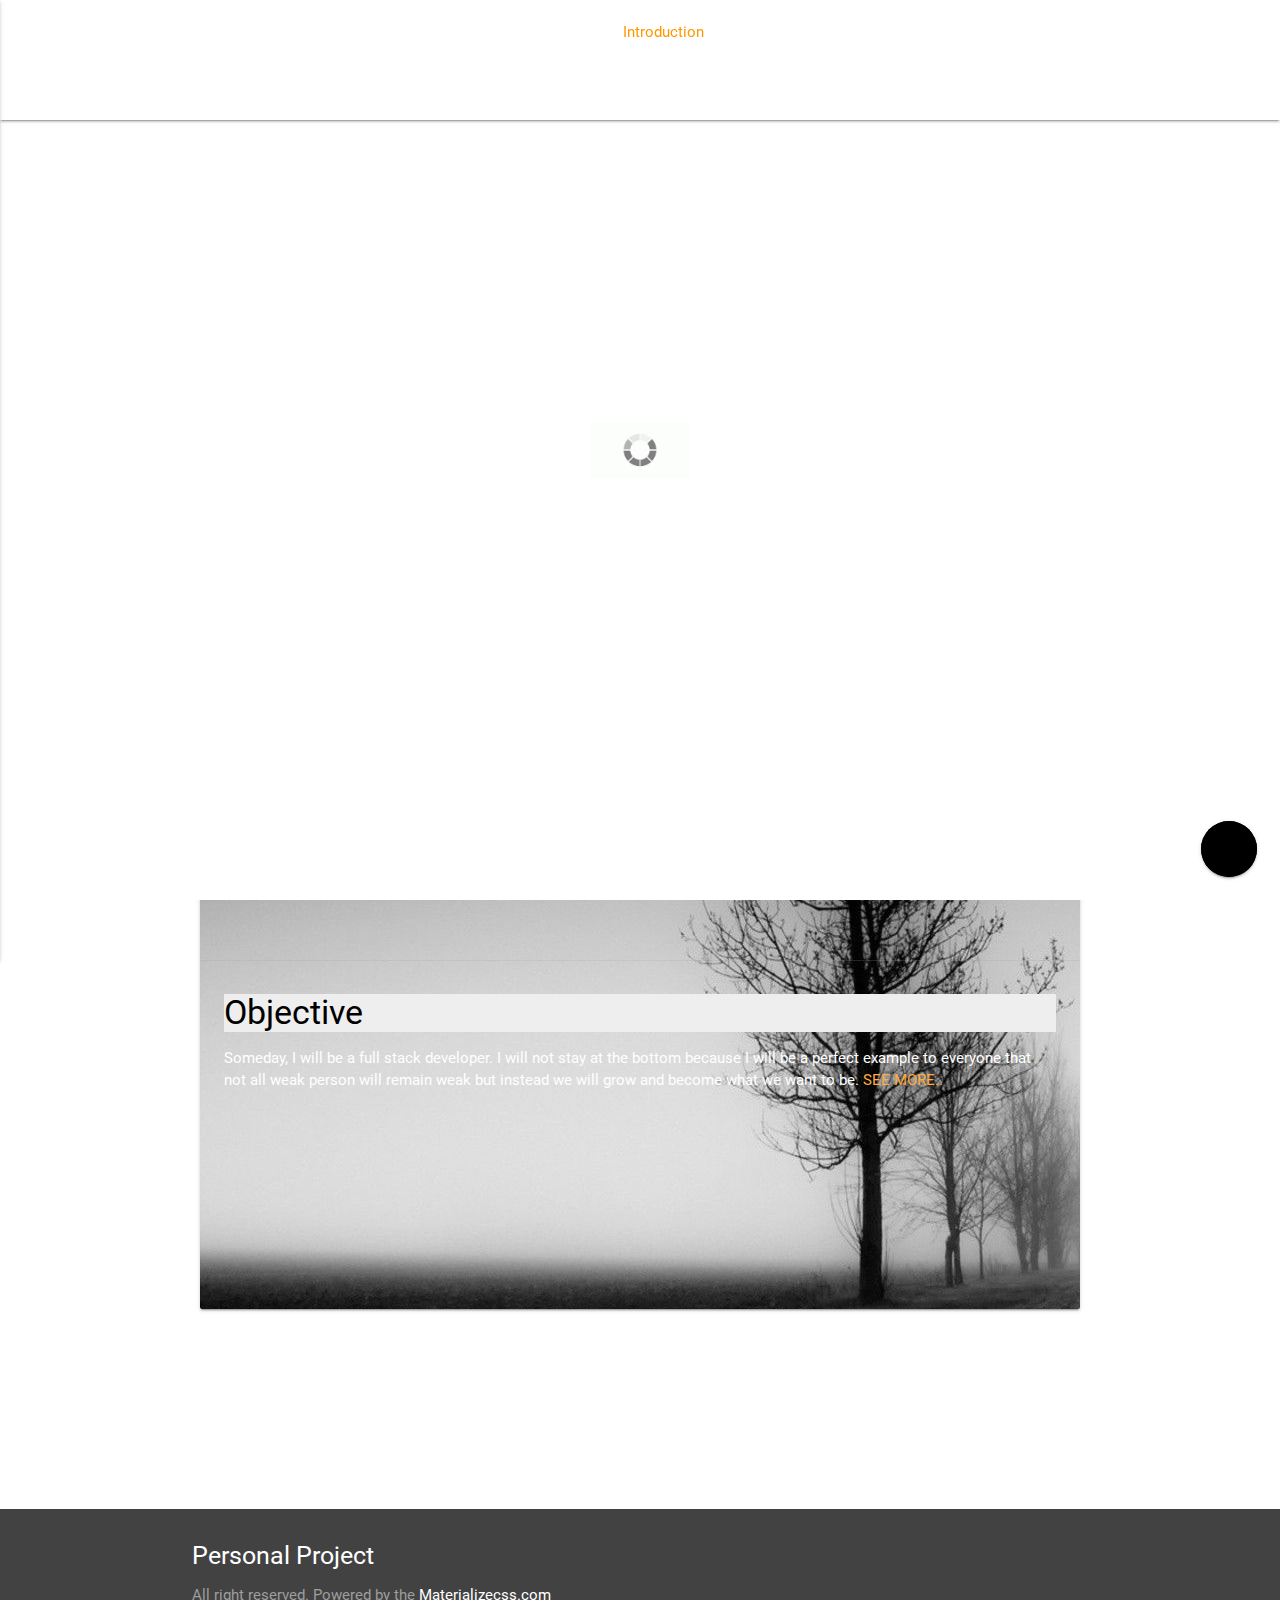
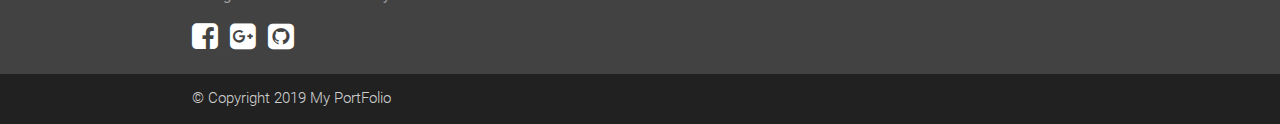
<file: index.html>
<!DOCTYPE html>
<html lang="en">
<head>
    <!--Import Google Icon Font-->
    <link href="https://fonts.googleapis.com/icon?family=Material+Icons" rel="stylesheet">
    <link href="https://fonts.googleapis.com/css?family=Open+Sans&display=swap" rel="stylesheet">
    <link href="https://maxcdn.bootstrapcdn.com/font-awesome/4.7.0/css/font-awesome.min.css" rel="stylesheet" integrity="sha384-wvfXpqpZZVQGK6TAh5PVlGOfQNHSoD2xbE+QkPxCAFlNEevoEH3Sl0sibVcOQVnN" crossorigin="anonymous">
    <!--Import materialize.css-->
    <link type="text/css" rel="stylesheet" href="css/materialize.min.css" media="screen,projection" />

    <link type="text/css" rel="stylesheet" href="css/main.css" />
   
    <!--Let browser know website is optimized for mobile-->
    <meta name="viewport" content="width=device-width, initial-scale=1.0" />
        <!--Import CSS-->
    <link rel="stylesheet" href="style.css">
    <title>Jonel's Portfolio</title>
    <link rel="icon" type="image/ico" href="img/bootstrap.jpg" />
</head>
<body>

    <div class="loader">
        <img src="img/loader.gif" alt="Loading..."/>
    </div>
    <h2 id="title">Custom Loader - dcode</h2>


    <header>
        <div class="primary-overlay">
      
            <div class="navbar-fixed">
              <nav class="transparent head">
                <div class="container">
                  <div class="nav-wrapper">
                    <span class="brand-logo">Professional PortFolio<br><h6 class="hide-on-med-and-down">Thanks for checking out my portfolio website!</h6></span>
                    
                    <a href="#" data-activates="mobile-nav" class="button-collapse">
                      <i class="material-icons">menu</i>
                    </a>

                     
                    <ul class="right hide-on-med-and-down">
                        <li>
                          <a href="index.html" class="orange-text">Introduction</a>
                        </li>
                        <li>
                          <a href="work.html">Work Exprience and Training</a>
                        </li>
                                  
                        <li>
                          <a href="skills.html">Skills</a>
                        </li>

                        <li>
                           
                           <a href="#contact">Contact</a>
                          </li> 
                      </ul>


                  </div>
                </div>
              </nav>
            </div>
            <!-- Side nav -->
            <ul class="side-nav" id="mobile-nav">
               <li>
                  <div class="user-view">
                    <div class="background">
                      <img src="img/sidenavbackground.jpg">
                    </div>
                    <a href="#user"><img class="circle" src="img/me.jpg" width="50px;"></a>
                    <a href="#name"><span class="white-text name">Jonel A. Velez</span></a>
                    <a href="#email"><span class="white-text email">velezjonel22@gmail.com</span></a>
                  </div>
               </li>
               <li><a href="index.html"><i class="material-icons">description</i>Introduction</a></li>
               <li><a href="work.html"><i class="material-icons">cloud</i>Work Exprience and Training</a></li>
               <li><a href="skills.html"><i class="material-icons">assessment</i>Skills</a></li>
               <li><a href="#contact"><i class="material-icons">portrait</i>Contact</a></li>
               <li><div class="divider"></div></li>
               <!-- <li><a class="subheader">Subheader</a></li> -->
               <li><a class="waves-effect">© Copyright 2019 My PortFolio</a></li>
            </ul>
          </div>

          </header>
      
          

  <section class="section section-index">
   <div class="row content">
    <div class="col s12"> 
      <div class="container">
      
          
        <div class="card card-index card-background">
          <div class="card-content white-text">
            <span class="card-title">Jonel A. Velez</span>
            <div class="row">             
              <div class="col s12">
            <img src="img/me.jpg" width="150px" height="150px">
              </div>
          </div>

         
              <div class="row">
              <div class="col s5">
              <h6 class="black-text">Name:</h6>
              <p>Jonel A. Velez</p>
              <h6 class="black-text">Age:</h6>
              <p>23</p>
              <h6 class="black-text">Address:</h6>
              <a class="waves-effect waves-light orange-text modal-trigger" href="#modal3">1201 F. Remedios Rd Pandacan</a>
              </div>

              <div class="col s7">
                  <h6 class="black-text">Gmail:</h6>
                  <p>velezjonel22@gmail.com</p>
                  <h6 class="black-text">Number:</h6>
                  <p>0997 507 1898</p>
                  <h6 class="black-text">Education Background:</h6>
                  <a class="waves-effect waves-light orange-text modal-trigger" href="#modal4">My Education Background</a>
              </div>
            
            </div>
          </div>
            
          <div class="row">
            <div class="col s12">
          <div class="card-action transparent white-text">

              <h4 class="black-text grey lighten-3">About Me</h4>
              <p>Hi. I'm Jonel Velez. I want to be a front end designer/developer, skilled in HTML, CSS, Materialize etc. I'm friendly, curious person, generous and dog lover, so please contact me if you'd like to work together on your next project..
                  <!-- <a class=" modal-trigger" href="#modal1">See more..</a> -->
              </p>
            </div>
          <br>
          <br>
            <div class="card-action transparent white-text">

              <h4 class="black-text grey lighten-3">Objective</h4>
              <p>Someday, I will be a full stack developer. I will not stay at the bottom because I will be a perfect example to everyone that not all weak person will remain weak but instead we will grow and become what we want to be.
                  <a class=" modal-trigger" href="#modal1">See more..</a>
              </p>
            </div>
            <!-- <div class="col s12">
                <div class="card-action transparent black-text darken-1">

                <h4 class="black-text grey lighten-3">Objective</h4>
                <p>Lorem ipsum dolor sit amet consectetur adipisicing elit. Voluptatibus doloremque consequatur voluptatum cum, delectus nesciunt hic debitis tempore, veritatis deleniti sed vel commodi perferendis facilis enim exercitationem officiis eum! Deleniti.<a class=" modal-trigger" href="#modal2">See more..</a>
                </p>
              </div>

              </div> -->
            </div>
      
        </div>
      </div>
    </div>
 </div>

<!-- Modal Structure -->
<div id="modal1" class="modal">
    <div class="modal-content modal-objective black-text">
        <div class="card-title right-align"><i href="#!" class="modal-close close material-icons black white-text lighten-2 ">clear</i></div>
      <h4>Objective</h4>
      <p>Someday, I will be a full stack developer. I will not stay at the bottom because I will be a perfect example to everyone that not all weak person will remain weak but instead we will grow and become what we want to be</p>
    </div>
   
  </div>

  <!-- <div id="modal2" class="modal">
    <div class="modal-content">
      <h4>Modal Header</h4>
      <p>Lorem ipsum dolor sit amet consectetur adipisicing elit. Nostrum tempora, odit qui harum excepturi totam quasi quibusdam cupiditate modi tempore optio aperiam fugit! Quidem, saepe tempora non aliquid dolorem soluta!</p>
    </div>
    <div class="modal-footer">
      <a href="#!" class="modal-close waves-effect waves-green btn-flat">Agree</a>
    </div>
  </div> -->

  <div id="modal3" class="modal">
    <div class="modal-content modal-googlemap"> 
        <div class="row">
        <div class="col s12">
            <div class="card-title right-align"><i href="#!" class="modal-close close material-icons black white-text lighten-2 ">clear</i></div>
      <h4>My Address</h4>
      <iframe  class="col s12" src="https://www.google.com/maps/embed?pb=!1m23!1m12!1m3!1d3861.2186709706825!2d120.99810069792605!3d14.586611994468235!2m3!1f0!2f0!3f0!3m2!1i1024!2i768!4f13.1!4m8!3e0!4m0!4m5!1s0x3397c9f2a749e3d1%3A0xfda1502d0cd1a580!2s1201+Remedios%2C+Pandacan%2C+Manila%2C+1011+Metro+Manila!3m2!1d14.5880189!2d120.99921649999999!5e0!3m2!1sen!2sph!4v1562463744461!5m2!1sen!2sph"  height="300" frameborder="0" style="border:0" allowfullscreen></iframe>
  
    </div>   
       </div>
    </div>
    </div>

    <div id="modal4" class="modal modal-education">
        <div class="modal-content">    
            <div class="col s12 black-text">
                <div class="card-title right-align"><i href="#!" class="modal-close close material-icons black white-text lighten-2 ">clear</i></div>
          <h3 class="card-title grey center-align">My Education Background</h3>
              <h5>Tertiary</h5>
              <h6 class="orange-text"><b>Eulogio 'Amang' Rodriguez Institute of Science and Technology</b></h6>
              <h6>Bachelor of Science and Technology in Computer Technology</h6>
              <h6>April 18, 2017</h6>
              <br>
          
              <h5>Secondary</h5>
              <h6 class="orange-text"><b>Manuel A. Roxas High School</b></h6>
              <h6>March 2013</h6>
              <br>
         
              <h5>Elementary</h5>
              <h6 class="orange-text"><b>Bagong Barangay Elementary School</b></h6>
              <h6>March 2008</h6>
           </div>
        </div>
     </div>
  </div>
  </div>
</section>     
        

<!--Floating Action Button-->
<div class="fixed-action-btn">
 
      <a class="btn-floating btn-large black pulse" style="background-image: url(img/heart4.jpg);background-size: 56px 60px;">
        <!-- <i class="large material-icons">mode_edit</i> -->
        <!-- <img src="img/heart.jpg" width="50px;" height="50px"> -->
        
      </a>

  <ul>
    <li>
      <a class="btn-floating red mode black">
        <img src="img/lovebackground1.jpg" width="50px;" height="50px">
        
      </a>
    </li>

    <li><a class="btn-floating yellow darken-1 mode2 black">
        <img src="img/card-background1.jpg" width="50px;" height="50px">
    </a>
  </li>
  
  </ul>
</div>     




 
<!--Footer-->
  <footer class="page-footer grey darken-3 scrollspy" id="contact">
    <div class="container">
      <div class="row">
        <div class="col l6 s12">
         
          <h5 class="white-text">Personal Project</h5>
          <p class="grey-text lighten-4">All right reserved. Powered by the <a href="https://materializecss.com/" class="white-text">Materializecss.com</a></p>
         <a href="https://www.facebook.com/TSGkiIL"><i class="fa fa-facebook-square small white-text"></i></a> 
          &nbsp;
         <a href="https://mail.google.com/mail/u/0/#inbox"><i class="fa fa-google-plus-square small white-text"></i></a> 
          &nbsp;
         <a href="https://github.com/jonelvelez"><i class="fa fa-github-square small white-text"></i></a>
        </div>
        
      </div>
    </div>
    <div class="footer-copyright grey darken-4">
      <div class="container ">
      © Copyright 2019 My PortFolio
     
      
      </div>
    </div>
  </footer>


   
   
    <script type="text/javascript" src="https://code.jquery.com/jquery-3.2.1.min.js"></script>
    <script type="text/javascript" src="js/materialize.min.js"></script>
    <script src="preloader.js"></script>

    <script>
    $(document).ready(function(){
      // Init Sidenav
      $('.button-collapse').sideNav();
      // Init Modal
      $('.modal').modal();
      // Init Button float
      $('.fixed-action-btn').floatingActionButton();
      // Init Scrollspy
      $('.scrollspy').scrollSpy();
    });

    $('a.mode').click(function(){
      $('.primary-overlay').css('background-image','url(img/lovebackground1.jpg)');
      // $('.card-background').css('background-image','url(/img/twoperson.jpg)');
    });

    $('a.mode2').click(function(){
      $('.primary-overlay').css('background-image','url(img/card-background1.jpg)');
    });

  //   $(document).ready(function(){
  //   $('.sidenav').sidenav();
  // });


  
  </script>
</body>
</html>
</file>
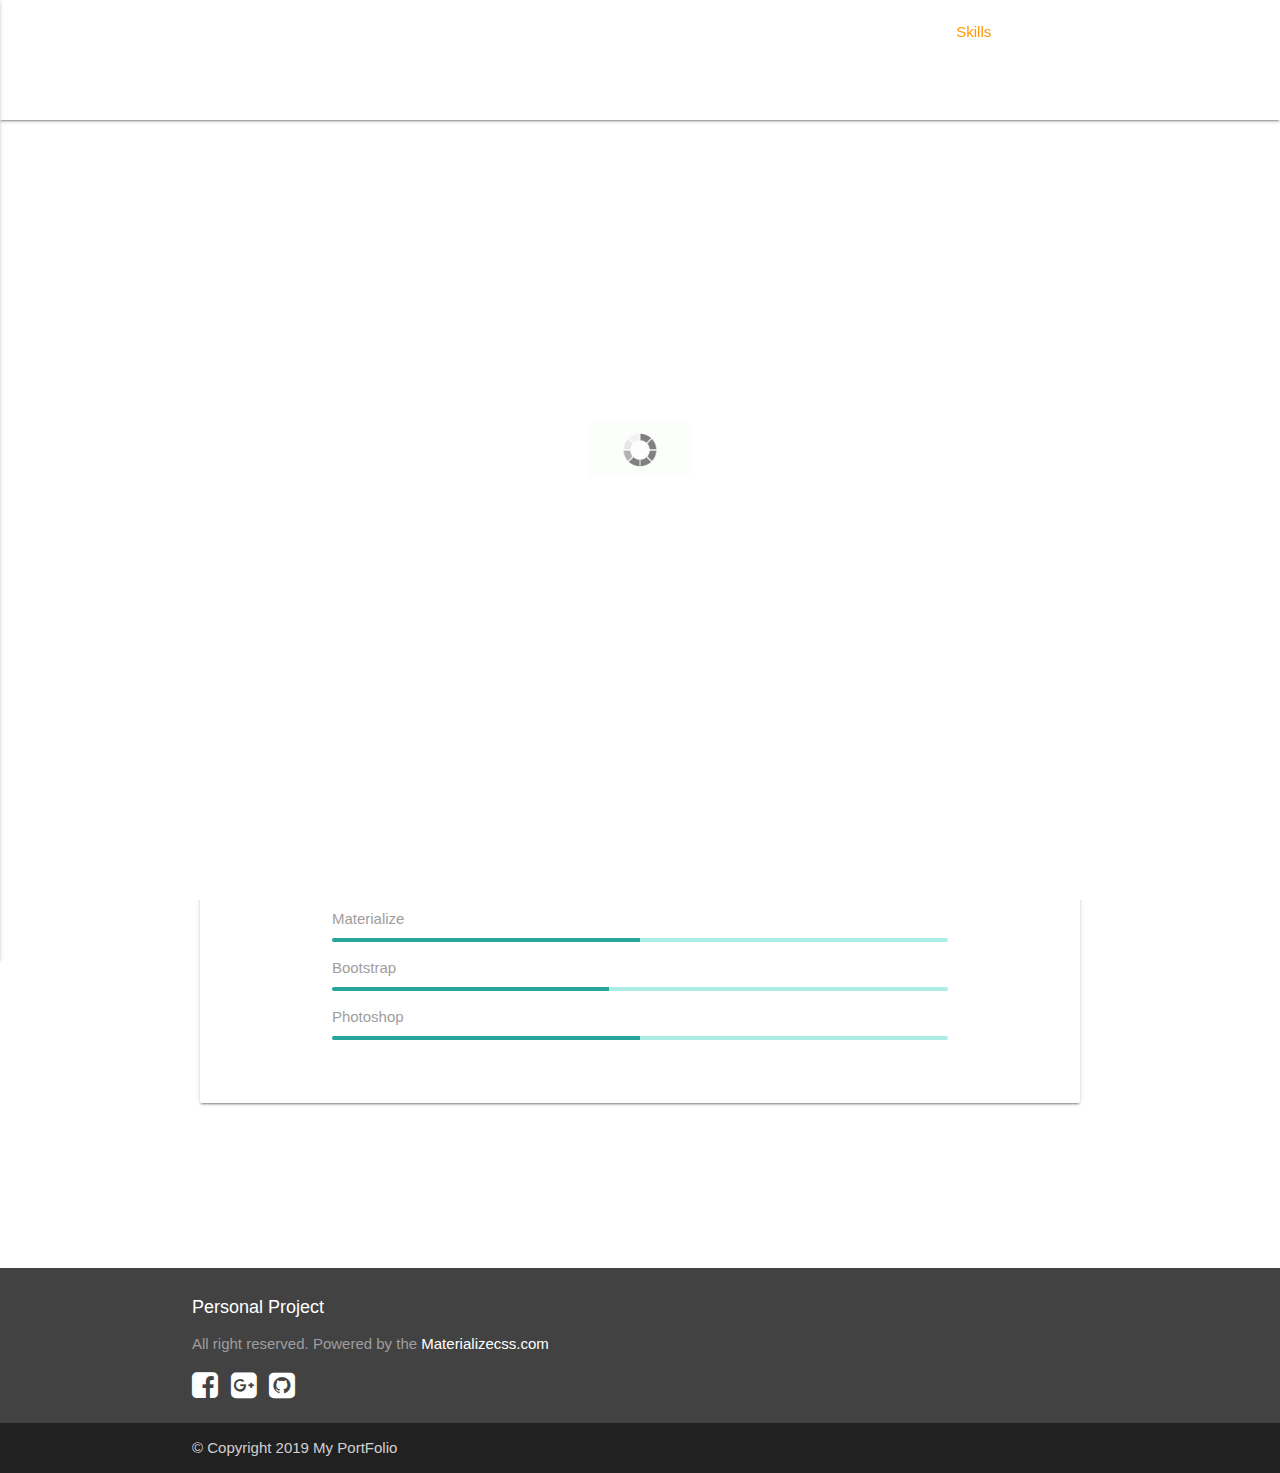
<file: skills.html>
<!DOCTYPE html>
<html lang="en">
<head>
    <!--Import Google Icon Font-->
    <link href="https://fonts.googleapis.com/icon?family=Material+Icons" rel="stylesheet">
    <link href="https://maxcdn.bootstrapcdn.com/font-awesome/4.7.0/css/font-awesome.min.css" rel="stylesheet" integrity="sha384-wvfXpqpZZVQGK6TAh5PVlGOfQNHSoD2xbE+QkPxCAFlNEevoEH3Sl0sibVcOQVnN" crossorigin="anonymous">
    <!--Import materialize.css-->
    <link type="text/css" rel="stylesheet" href="css/materialize.min.css" media="screen,projection" />
    <link type="text/css" rel="stylesheet" href="css/main.css" />
  
    <!--Let browser know website is optimized for mobile-->
    <meta name="viewport" content="width=device-width, initial-scale=1.0" />
    <link rel="stylesheet" href="https://www.w3schools.com/w3css/4/w3.css">
    <link rel="stylesheet" href="style.css">
    <title>Jonel's Portfolio</title>
    <link rel="icon" type="image/ico" href="img/bootstrap.jpg" />
</head>
<body>

    <div class="loader">
        <img src="img/loader.gif" alt="Loading..." />
    </div>
    <h2 id="title">Custom Loader - dcode</h2>
   
    <header>
        <div class="primary-overlay">
      
            <div class="navbar-fixed">
              <nav class="transparent head">
                <div class="container">
                  <div class="nav-wrapper">
                    <span class="brand-logo">Professional PortFolio<br><h6 class="hide-on-med-and-down">Thanks for checking out my portfolio website!</h6></span>
                    
                    <a href="#" data-activates="mobile-nav" class="button-collapse">
                      <i class="material-icons">menu</i>
                    </a>
                 
                    <ul class="right hide-on-med-and-down">
                      <li>
                        <a href="index.html">Introduction</a>
                      </li>
                      <li>
                        <a href="work.html">Work Exprience and Training</a>
                      </li>
                                
                      <li>
                        <a href="skills.html"  class="orange-text">Skills</a>
                      </li>

                      <li>
                          <a href="#contact">Contact</a>
                        </li>
                    </ul>
                  </div>
                </div>
              </nav>
            </div>
            <!-- Side nav -->
            <ul class="side-nav" id="mobile-nav">
                <li>
                   <div class="user-view">
                     <div class="background">
                       <img src="img/sidenavbackground.jpg">
                     </div>
                     <a href="#user"><img class="circle" src="img/me.jpg" width="50px;"></a>
                     <a href="#name"><span class="white-text name">Jonel A. Velez</span></a>
                     <a href="#email"><span class="white-text email">velezjonel22@gmail.com</span></a>
                   </div>
                </li>
                <li><a href="index.html"><i class="material-icons">description</i>Introduction</a></li>
                <li><a href="work.html"><i class="material-icons">cloud</i>Work Exprience</a></li>
                <li><a href="skills.html"><i class="material-icons">assessment</i>Skills</a></li>
                <li><a href="#contact"><i class="material-icons">portrait</i>Contact</a></li>
                <li><div class="divider"></div></li>
                <!-- <li><a class="subheader">Subheader</a></li> -->
                <li><a class="waves-effect">© Copyright 2019 My PortFolio</a></li>
             </ul>
            <!-- Showcase -->
            
          </div>

          </header>
      

          <!--Skills-->
          <!--Card Content-->
  <section class="section-skills">
  <div class="row content">
    <div class="col s12"> 
      <div class="container">
        <div class="card card-skills lighten-2">
          <div class="card-content white-text">
         
            <div class="row">
                <div class="col s12">
                  <div class="card-skills">
                      
                  
                    <div class="card-image">                       
                        <div class="w3-content w3-section" style="max-width:1000px">       
                            <img class="mySlides slide-image w3-animate-fading" src="img/html5.jpg">
                            <img class="mySlides slide-image w3-animate-fading" src="img/css3.jpg">                         
                            <img class="mySlides slide-image w3-animate-fading" src="img/materialize.jpg">
                            <img class="mySlides slide-image w3-animate-fading" src="img/bootstrap.jpg">
                            <img class="mySlides slide-image w3-animate-fading" src="img/cs6.jpg">                  
                        </div>
                    </div>
                          
                    <div class="row">
                  
                    <div class="col s12">
                        <div class="container">
                            <h4 class="black-text">My Skills</h4>
                                <span class="grey-text">HTML5</span>
                                <div class="progress">
                                <div class="determinate tooltipped" data-position="top" data-tooltip="80%" style="width: 80%"></div>
                                </div>

                                <span class="grey-text">CSS3</span>
                                <div class="progress">         
                                <div class="determinate tooltipped" data-position="top" data-tooltip="75%" style="width: 75%"></div>
                               </div>    
                               
                               <span class="grey-text">Vanilla javascript</span>
                                <div class="progress">         
                                <div class="determinate tooltipped" data-position="top" data-tooltip="20%" style="width: 20%"></div>
                              </div>  

                              <span class="grey-text">Materialize</span>
                              <div class="progress">         
                              <div class="determinate tooltipped" data-position="top" data-tooltip="50%" style="width: 50%"></div>
                             </div>  

                              <span class="grey-text">Bootstrap</span>
                              <div class="progress">         
                              <div class="determinate tooltipped" data-position="top" data-tooltip="45%" style="width: 45%"></div>
                             </div>  

                             <span class="grey-text">Photoshop</span>
                              <div class="progress">         
                              <div class="determinate tooltipped" data-position="top" data-tooltip="50%" style="width: 50%"></div>
                             </div>  
                        
                        </div>
                      </div>
                    </div>
                  
                  </div>
                </div>
              </div>

            <!-- <div class="w3-content w3-section" style="max-width:500px">
                <p>The w3-animate-fading class animates an element in and out (takes about 10 seconds).</p>
              
                <img class="mySlides w3-animate-fading" src="/img/training.jpg">
                <img class="mySlides w3-animate-fading" src="/img/training2.jpg">
                <img class="mySlides w3-animate-fading" src="/img/training3.jpg">
                <img class="mySlides w3-animate-fading" src="/img/training2.jpg">
              </div> -->
            </div>
          </div>
        </div>
      </div>
    </div>
            
</section>






 
<!--Footer-->
<footer class="page-footer grey darken-3 scrollspy" id="contact">
    <div class="container">
      <div class="row">
        <div class="col l6 s12">
         
          <h5 class="white-text">Personal Project</h5>
          <p class="grey-text lighten-4">All right reserved. Powered by the <a href="https://materializecss.com/" class="white-text">Materializecss.com</a></p>
         <a href="https://www.facebook.com/TSGkiIL"><i class="fa fa-facebook-square small white-text"></i></a> 
          &nbsp;
         <a href="https://mail.google.com/mail/u/0/#inbox"><i class="fa fa-google-plus-square small white-text"></i></a> 
          &nbsp;
         <a href="https://github.com/jonelvelez"><i class="fa fa-github-square small white-text"></i></a>
        </div>
        
      </div>
    </div>
    <div class="footer-copyright grey darken-4">
      <div class="container ">
      © Copyright 2019 My PortFolio
     
      
      </div>
    </div>
  </footer>


   




 <script src="slider.js"></script>
<script type="text/javascript" src="https://code.jquery.com/jquery-3.2.1.min.js"></script>
    <script type="text/javascript" src="js/materialize.min.js"></script>
    <script src="preloader.js"></script>

    <script>
    $(document).ready(function(){
      // Init Sidenav
      $('.button-collapse').sideNav();

      //Init Modal
      $('.modal').modal();

      //Init Carousel
      $('.carousel').carousel();
    });

    $('.tooltipped').tooltip();

  //   $(document).ready(function(){
  //   $('.sidenav').sidenav();
  // });

  
  </script>
</body>
</html>
</file>
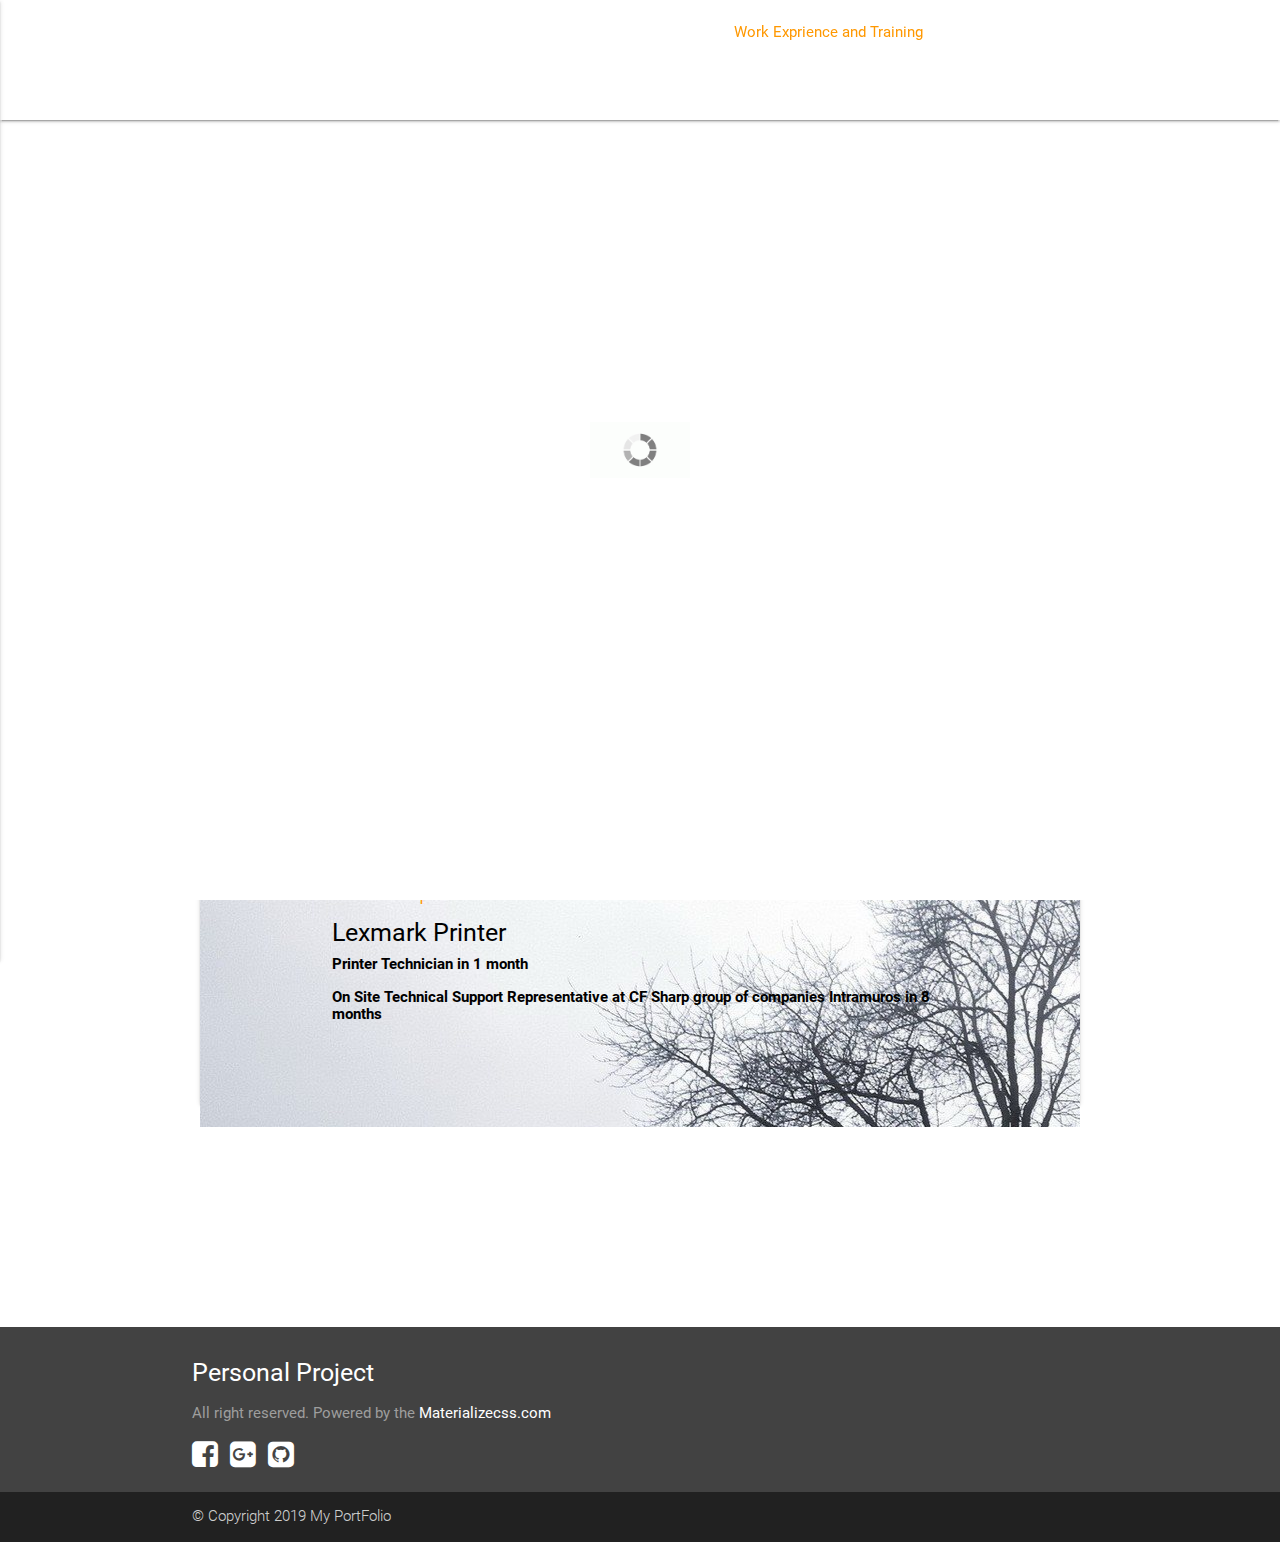
<file: work.html>
<!DOCTYPE html>
<html lang="en">
<head>
    <!--Import Google Icon Font-->
    <link href="https://fonts.googleapis.com/icon?family=Material+Icons" rel="stylesheet">
    <link href="https://maxcdn.bootstrapcdn.com/font-awesome/4.7.0/css/font-awesome.min.css" rel="stylesheet" integrity="sha384-wvfXpqpZZVQGK6TAh5PVlGOfQNHSoD2xbE+QkPxCAFlNEevoEH3Sl0sibVcOQVnN" crossorigin="anonymous">
    <!--Import materialize.css-->
    <link type="text/css" rel="stylesheet" href="css/materialize.min.css" media="screen,projection" />
    <link type="text/css" rel="stylesheet" href="css/main.css" />
  
    <!--Let browser know website is optimized for mobile-->
    <meta name="viewport" content="width=device-width, initial-scale=1.0" />
    <link rel="stylesheet" href="style.css">
    <title>Jonel's Portfolio</title>
    <link rel="icon" type="image/ico" href="img/bootstrap.jpg" />
</head>
<body>

    <div class="loader">
        <img src="img/loader.gif" alt="Loading..." />
    </div>
    <h2 id="title">Custom Loader - dcode</h2>

    <header>
        <div class="primary-overlay">
      
            <div class="navbar-fixed">
              <nav class="transparent head">
                <div class="container">
                  <div class="nav-wrapper">
                    <span class="brand-logo">Professional PortFolio<br><h6 class="hide-on-med-and-down">Thanks for checking out my portfolio website!</h6></span>
                    
                    <a href="#" data-activates="mobile-nav" class="button-collapse">
                      <i class="material-icons">menu</i>
                    </a>
                 
                    <ul class="right hide-on-med-and-down">
                        <li>
                          <a href="index.html">Introduction</a>
                        </li>
                        <li>
                          <a href="work.html" class="orange-text">Work Exprience and Training</a>
                        </li>
                                  
                        <li>
                          <a href="skills.html">Skills</a>
                        </li>

                        <li>
                            <a href="#contact">Contact</a>
                          </li>
                      </ul>

                  </div>
                </div>
              </nav>
            </div>
            <!-- Side nav -->
            <ul class="side-nav" id="mobile-nav">
                <li>
                   <div class="user-view">
                     <div class="background">
                       <img src="img/sidenavbackground.jpg">
                     </div>
                     <a href="#user"><img class="circle" src="img/me.jpg" width="50px;"></a>
                     <a href="#name"><span class="white-text name">Jonel A. Velez</span></a>
                     <a href="#email"><span class="white-text email">velezjonel22@gmail.com</span></a>
                   </div>
                </li>
                <li><a href="index.html"><i class="material-icons">description</i>Introduction</a></li>
                <li><a href="work.html"><i class="material-icons">cloud</i>Work Exprience and Training</a></li>
                <li><a href="skills.html"><i class="material-icons">assessment</i>Skills</a></li>
                <li><a href="#contact"><i class="material-icons">portrait</i>Contact</a></li>
                <li><div class="divider"></div></li>
                <!-- <li><a class="subheader">Subheader</a></li> -->
                <li><a class="waves-effect">© Copyright 2019 My PortFolio</a></li>
             </ul>
              </ul>
            <!-- Showcase -->
            
          </div>

          </header>
      

          <!--Worl and Training Content-->
  <section class="work-training">
  <div class="background">
   <div class="row content">
    <div class="col s12"> 
      <div class="container">
        <div class="card card-work gray darken-4">
          <div class="card-content white-text">
          
            <h4 class="black-text grey lighten-3">Training and Work Experiece</h4>

            <div class="row">
              <div class="col s12">
              <div class="carousel">
                <div class="col s2">
              <a class="carousel-item" href="#one!"><img src="img/web.jpg" width="1300px">
                <div class="text">
                  <div class="container">
                      <i class="material-icons waves-effect waves-light small modal-trigger" href="#modal1">control_point</i>
                    <h5>Creative Web Design</h5>
                  </div>
                </div>
                </a>
               
              
              <a class="carousel-item" href="#two!"><img src="img/development.jpg">
                <div class="text">
                    <div class="container">
                        <i class="material-icons waves-effect waves-light small modal-trigger" href="#modal2">control_point</i>
                      <h5>Web Development</h5>
                    </div>
                  </div>
              </a>
              
              <a class="carousel-item" href="#three!"><img src="img/photoshop.jpg">
                <div class="text">
                    <div class="container">
                        <i class="material-icons waves-effect waves-light small modal-trigger" href="#modal3">control_point</i>
                      <h5>Adobe Photoshop</h5>
                    </div>
                  </div>
              </a>

            </div>
            </div>
          </div>
        </div>

       
        
        <div class="row">
            <div class="col s12 m12">
              
              <div class="card-exp card-overlay">
                
                  <div class="container card-paragraph black-text darken-4">
                    
                      <span class="card-title orange-text">Work Experiece</span>
                      <h5>Lexmark Printer</h5>
                      <h6><b> Printer Technician in 1 month <br><br> On Site Technical Support Representative at CF Sharp group of companies Intramuros in 8 months</b></h6>
                      
                   
                  </div>
            
              </div>
            </div>
          </div>

        
          <!-- <div class="row">
              <div class="col s12">     
                  <div class="card-content white-text">
                      <div class="parallax"> 
                          <div class="card-content white-text">                        
                        <img src="/img/training.jpg"  style="opacity: 1;">
                      </div>
                    </div>
                    <div class="container container-paragraph">
                        <p class="exp-paragraph"><b>Lorem ipsum dolor sit amet, consectetur adipisicing elit. Distinctio sit, ab aperiam magnam reiciendis maiores rem repellat ut esse quaerat culpa autem natus itaque asperiores laudantium accusamus, iste enim voluptas.</b>
                            <div class="btn btn-text orange pulse waves-effect waves-light btn-small">Learn More</div>   
                          </div>
                        </p>  
                                      
                   </div>
                  
              </div>              
            </div> -->

          
              </div>
            </div>
          </div>
        </div>
          </div>
            
        </div>
      </div>
    </div>
 </div>
</section>




<!--Modal Content-->

<section class="section section-modal">
   
<div id="modal1" class="modal">
 
  <div class="modal-content">
      <div class="overlay">
        <div class="row">

          <div class="card-title right-align"><i href="#!" class="modal-close close material-icons black white-text lighten-2 ">clear</i></div>

          <div class="col s12">
            <h4 class="orange-text">Creative Web Design</h4>
          </div>

  <!-- <div class="col s1">
    <i href="#!" class="modal-close close material-icons black white-text lighten-2">clear</i>
  </div> -->

  </div>
    <div class="row"> 
        <div class="col s12">
            
        <div class="carousel carousel-modal">
         
        <a class="carousel-item" href="#one!"><img src="img/webdesign1.jpg"></a>
        <a class="carousel-item" href="#two!"><img src="img/webdesign2.jpg"></a>
        <a class="carousel-item" href="#three!"><img src="img/webdesign3.jpg"></a>
      
    </div>
      </div>
    <div class="col s12 modal-paragraph">
        <p>
          <b>Creative Web Design</b> at <b>88 North East Ave Bahay Toro Quezon City</b>
        </p>
        <p><b>Tesda Training</b></p>
        <p><b>Duration:</b> 117hours</p>
        <p><b>Benefits:</b> Html5, Css3, Materialize, Jquery, Sass, Github and Netlify</p>
     
   </div>
  </div>

</div>
</div>
  </div>  


  <div id="modal2" class="modal">
 
      <div class="modal-content">
          <div class="overlay">
            <div class="row">

                <div class="card-title right-align"><i href="#!" class="modal-close close material-icons black white-text lighten-2 ">clear</i></div>

              <div class="col s12">
        <h4 class="orange-text">Web Development</h4>
      </div>
    
      
    
      </div>
        <div class="row"> 
            <div class="col s12">
        <div class="carousel carousel-modal">
            <a class="carousel-item" href="#one!"><img src="img/webdev1.jpg"></a>
            <a class="carousel-item" href="#two!"><img src="img/webdev2.jpg"></a>
            <a class="carousel-item" href="#three!"><img src="img/webdev3.jpg"></a>
      
        </div>
          </div>
        <div class="col s12 modal-paragraph">
            <p>
              <b>Web Development</b> at <b>88 North East Ave Bahay Toro Quezon City</b>
            </p>
            <p><b>Tesda Training</b></p>
            <p><b>Duration:</b> 126hours</p>
            <p><b>Benefits:</b> Vanilla Javascript, DOM, OOP, Json, Ajax and API</p>
            
       </div>
      </div>
    
    </div>
    </div>
      </div> 

      <div id="modal3" class="modal">
 
          <div class="modal-content">
              <div class="overlay">
                <div class="row">
                    <div class="card-title right-align"><i href="#!" class="modal-close close material-icons black white-text lighten-2 ">clear</i></div>
                  <div class="col s11">
            <h4 class="orange-text">Photoshop Training</h4>
            <h6><b>Photoshop CS4</b> at <b>Microcadd Institute SM Manila City</b></h6>
            <p><b>Microcadd Training</b></p>
            <p><b>Duration:</b> 30hours</p>
            <p><b>Benefits:</b> CS4 Tools, Creating Reflections, Get a little creative with shaving, Changing Background etc. </p>
          </div>
        
          <!-- <div class="row">
              <div class="col s12 m6">
                <div class="card-photoshop blue-grey darken-1">
                  <div class="card-content white-text">
                    <span class="card-title">Card Title</span>
                    <img src="/img/cs6photo.jpg">
                  </div>
                  <div class="card-action">
                    <a href="#">This is a link</a>
                    <a href="#">This is a link</a>
                  </div>
                </div>
              </div>
            </div> -->
            <div class="row">
                <div class="col s12 m12">
                  
                  <div class="card-cs6 card-overlay">
                    
                      <div class="container card-paragraph black-text darken-4">
                        
                          
                          
                       
                      </div>
                
                  </div>
                </div>
              </div>

        
          </div>
            <!-- <div class="row"> 
                <div class="col s12">
            <div class="carousel carousel-modal">
                <a class="card-item" href="#one!"><img src="/img/cs6photo.jpg"></a>
            
          
          
            </div>
              </div>
          
          </div> -->
        
        </div>
        </div>
          </div> 
</section>       

 
<!--Footer-->
<footer class="page-footer grey darken-3 scrollspy" id="contact">
    <div class="container">
      <div class="row">
        <div class="col l6 s12">
         
          <h5 class="white-text">Personal Project</h5>
          <p class="grey-text lighten-4">All right reserved. Powered by the <a href="https://materializecss.com/" class="white-text">Materializecss.com</a></p>
         <a href="https://www.facebook.com/TSGkiIL"><i class="fa fa-facebook-square small white-text"></i></a> 
          &nbsp;
         <a href="https://mail.google.com/mail/u/0/#inbox"><i class="fa fa-google-plus-square small white-text"></i></a> 
          &nbsp;
         <a href="https://github.com/jonelvelez"><i class="fa fa-github-square small white-text"></i></a>
        </div>
        
      </div>
    </div>
    <div class="footer-copyright grey darken-4">
      <div class="container ">
      © Copyright 2019 My PortFolio
     
      
      </div>
    </div>
  </footer>


   

<script type="text/javascript" src="https://code.jquery.com/jquery-3.2.1.min.js"></script>
    <script type="text/javascript" src="js/materialize.min.js"></script>
    <script src="preloader.js"></script>

    <script>
    $(document).ready(function(){
      // Init Sidenav
      $('.button-collapse').sideNav();

      //Init Modal
      $('.modal').modal();

      //Init Carousel
      $('.carousel').carousel();
    });

  //   $(document).ready(function(){
  //   $('.sidenav').sidenav();
  // });

  
  </script>
</body>
</html>
</file>
<file: css/main.css>
.primary-overlay {
  background: rgba(63, 57, 77, 0.7);
  position: absolute;
  top: 0;
  left: 0;
  width: 100%;
  height: 100%;
  overflow: hidden;
}

.main-header {
  background: url(../img/showcase.jpg);
  background-size: cover;
  background-position: center;
  height: 100vh;
  min-height: 600px;
  color: #fff;
  position: relative;
}

.main-header .showcase {
  padding-top: 110px;
}

.scroll-icon {
  position: absolute;
  bottom: 5%;
  left: 47%;
  opacity: 0.5;
}

.box {
  padding: 40px 10px !important;
}

.box h4 {
  padding-bottom: 30px;
}

.section-boxes .row {
  margin-bottom: 0 !important;
}

.section-contact {
  position: relative;
}

.section-contact .card-panel {
  position: relative;
  z-index: 1;
}

#googlemap {
  position: absolute;
  height: 100%;
  width: 100%;
  top: 0;
  left: 0;
  z-index: 0;
}

@media (max-width: 600px) {
  .main-header {
    height: 50vh;
  }
}
</file>
<file: style.css>
.content {
    padding-top: 180px;
}

.head {  
   padding-bottom: 120px;
   
}

.card {
    height: 800px;
}

.primary-overlay {
    background-image: url(img/card-background1.jpg);
    background-repeat: no-repeat;
  background-size: 1500px 1000px;
   background-attachment: fixed;
  background-position: center;
  background-repeat: no-repeat;
  background-size: cover;
}

.text {
    color: #f56b1b;
    
}

.page-footer {
   margin-top: 150px;
}

/*section index*/


.section-index .card-background{
    background-image: url(img/card-background.jpg)
}

.section-index .modal-objective {
    background-image: url(img/modal1.jpg);
      background-size: 800px 500px;
  
  
  }

.section-index .modal-education {
  background-image: url(img/modal1.jpg);
    background-size: 800px 500px;


}

.section-index .card-index {
    height: 1000px;
}

.section-index .modal-googlemap {
    background-image: url(img/modal1.jpg);
    background-repeat: no-repeat;
    background-size: 800px 700px; 
}


/*Training Work Content*/



.work-training .carousel-item {
    width: 1300px;
    height: 1300px;

}

.work-training .card-training{
    height: 70px;
}

.work-training .card-content {
   
    padding: 0!important;
   
}


.work-training .carousel .carousel-item {
   
    height: 250px;
    widtH: 250px;
 
  
}

.work-training .carousel .carousel-item:before {
    content: '';
    display: block;
    position: absolute;
    height: 0%;
    width: 100%;
    bottom: 0;
    transition: height 0.1s ease-out;
    background: linear-gradient(to bottom, transparent 0%, black 100%);
}

 
.work-training .carousel .carousel-item:hover:before {
    height: 100%;
    margin-top: 50px; 
}


.work-training .text{
	width:300px;
	height:100px;
    margin-top: -100px;
    margin-left: -20px;
    opacity:0;
}

.work-training .carousel .carousel-item:hover .text {
    opacity:0.6;
	text-align:justify;
	color:#ffffff;
	font-size:20px;
	font-weight:700;
	font-family:"Times New Roman", Times, serif;
	
}


/*Training Carousel Modal*/

.section-modal .modal-content {
    background-image: url(img/modal1.jpg);
    background-repeat: no-repeat;
    background-size: 800px 700px;
}

.section-modal .carousel-modal .carousel-item {
    margin-top: -50px;
    height: 250px;
    widtH: 250px;
}

.section-modal .modal-paragraph {
    margin-top: -150px;
 
   
}

.section-modal .primary-overlay {
    background: rgba(63, 57, 77, 0.7);
    position: absolute;
    top: 0;
    left: 0;
    width: 100%;
    height: 100%;
    overflow: hidden;
}


/*Work Exprience Card*/

.work-training .card-paragraph {
  padding-top: 100px;
  z-index: 100;
}


.section-modal .card-cs6 {
    background-image: url(img/cs6photo.jpg);
    background-size: 400px 400px;
    height: 252px;
   
    position: relative;
    background-repeat: no-repeat;
    z-index: 0;
 
 
}


.work-training .card-exp {
    background-image: url(img/way.jpg);
    height: 352px;
    position: relative;
    background-repeat: no-repeat;
}

/* .work-training .card-overlay::after {
    position: absolute;
  content:" ";
  top:0;
  left:0;
  width:100%;
  height:100%;
  display: block;

  background-image: linear-gradient(120deg, #eaee44, #33d0ff);
  /* background-color: rgba(234, 241, 233, 0.5); */







.work-training .exp-background {
    background-image: url(img/lexmark.jpg);
    background-size: 1000px 500px;
    background-repeat: no-repeat;
    max-width:100%;
    height: auto;
    padding-top: 330px;
    background-color: rgba(0, 0, 0, 0.541);
    /* opacity: 0.5;
    filter: alpha(opacity=50); */
}

.work-training .exp-paragraph {
    text-align: center
}

/* .work-training .container-paragraph {
    height: 10em;
    position: relative
} */

.work-training .container-paragraph .exp-paragraph {
    margin: 0;
    color: black;
    position: absolute;
    bottom: 200%;
    left: 50%;
    margin-right: -50%;
    transform: translate(-50%, -50%);
    z-index: 1;
 
}

.work-training .parallax-container {
    background-color: rgba(0, 0, 0, 0.541);
}

.work-training .parallax-container .parallax {
    position: relative;
    top: 0;
    left: 0;
    right: 0;
    bottom: 0;
    z-index: 1;
}

.work-training .btn-text {
    margin-top: -300px;
}

/*css skills content*/


.section-skills .card-content {
    margin-top: 70px;
    padding: 0!important;
   
}

.section-skills .mySlides {
    width: 100%;
}

.section-skills .card-skills {
    /* margin: 0!important;
    padding: 0!important;
    border: 0!important; */
  
   
}

.section-skills .card-image {
    margin-top: -16px;
    position: relative;
}

.section-skills .slide-image{
    max-width:1000px;
   height: 400px;
}

.section-skills p { 
    position: absolute; 
    top: 200px; 
    left: 0; 
    width: 100%; 
    color: black
 }

 /*Preloader*/
 .loader {
    position: fixed;
    z-index: 99;
    top: 0;
    left: 0;
    width: 100%;
    height: 100%;
    background: white;
    display: flex;
    justify-content: center;
    align-items: center;
}

.loader > img {
    width: 100px;
}

.loader.hidden {
    animation: fadeOut 2s;
    animation-fill-mode: forwards;
}

@keyframes fadeOut {
    100% {
        opacity: 0;
        visibility: hidden;
    }
}

.thumb {
    height: 100px;
    border: 1px solid black;
    margin: 10px;
}

.brand-logo {
    font-family: 'Open Sans', sans-serif;
}
</file>
